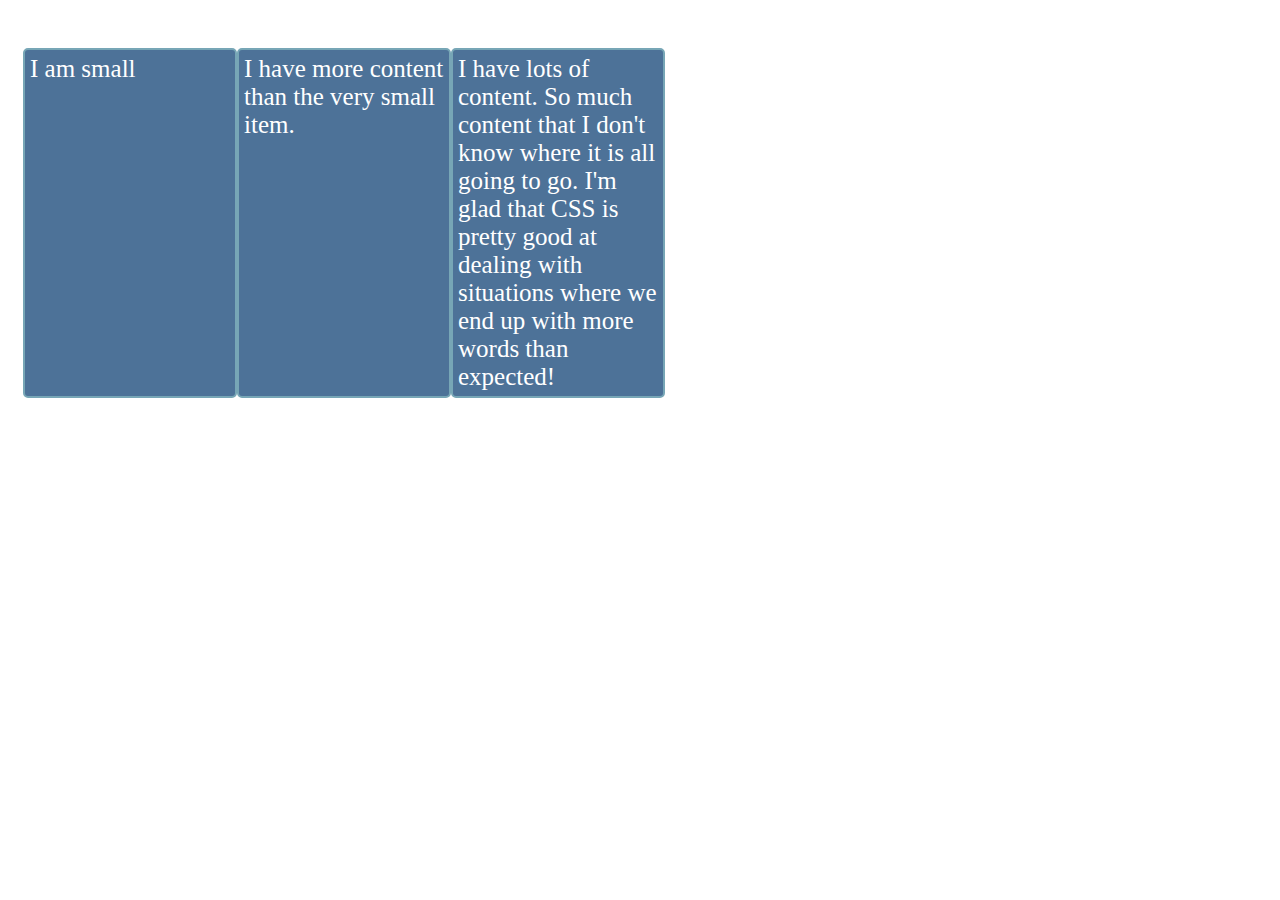
<file: flex.artem/2/index.html>
<!doctype html>
<html lang="en">

<head>
    <meta charset="utf-8">
    <title>Flexbox: Task 2</title>
    <link rel="stylesheet" href="style.css">

</head>

<body>
    <ul>
        <li>I am small</li>
        <li>I have more content than the very small item.</li>
        <li>I have lots of content. So much content that I don't know where it is all going to go. I'm glad that CSS is
            pretty good at dealing with situations where we end up with more words than expected!
        </li>
    </ul>
</body>

</html>
</file>
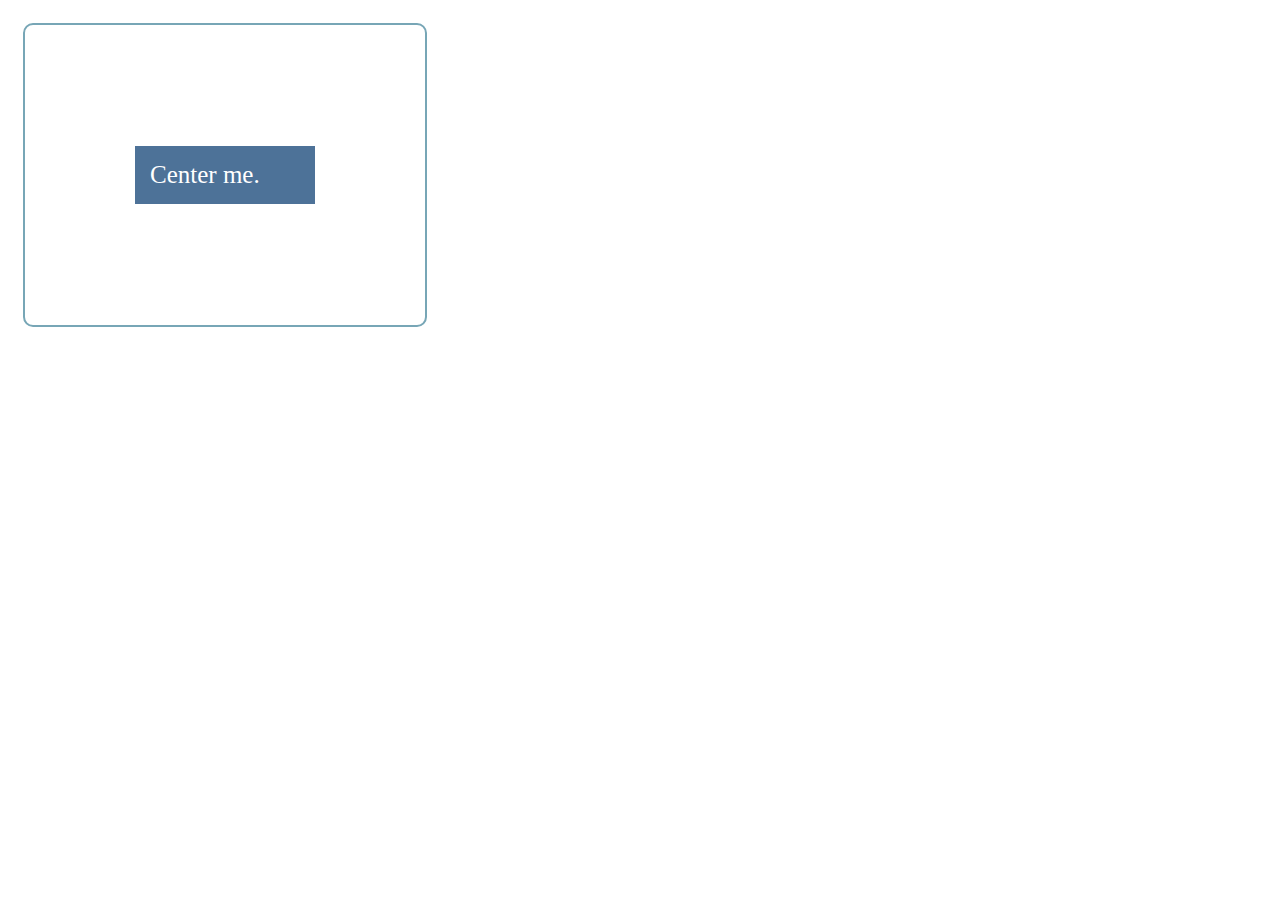
<file: flex.artem/3/index.html>
<!doctype html>
<html lang="en">

<head>
    <meta charset="utf-8">
    <title>Flexbox: Task 3</title>
    <link rel="stylesheet" href="style.css">
</head>

<body>
    <div class="ramka">
        <div class="text">Center me.</div>
    </div>
</body>

</html>
</file>
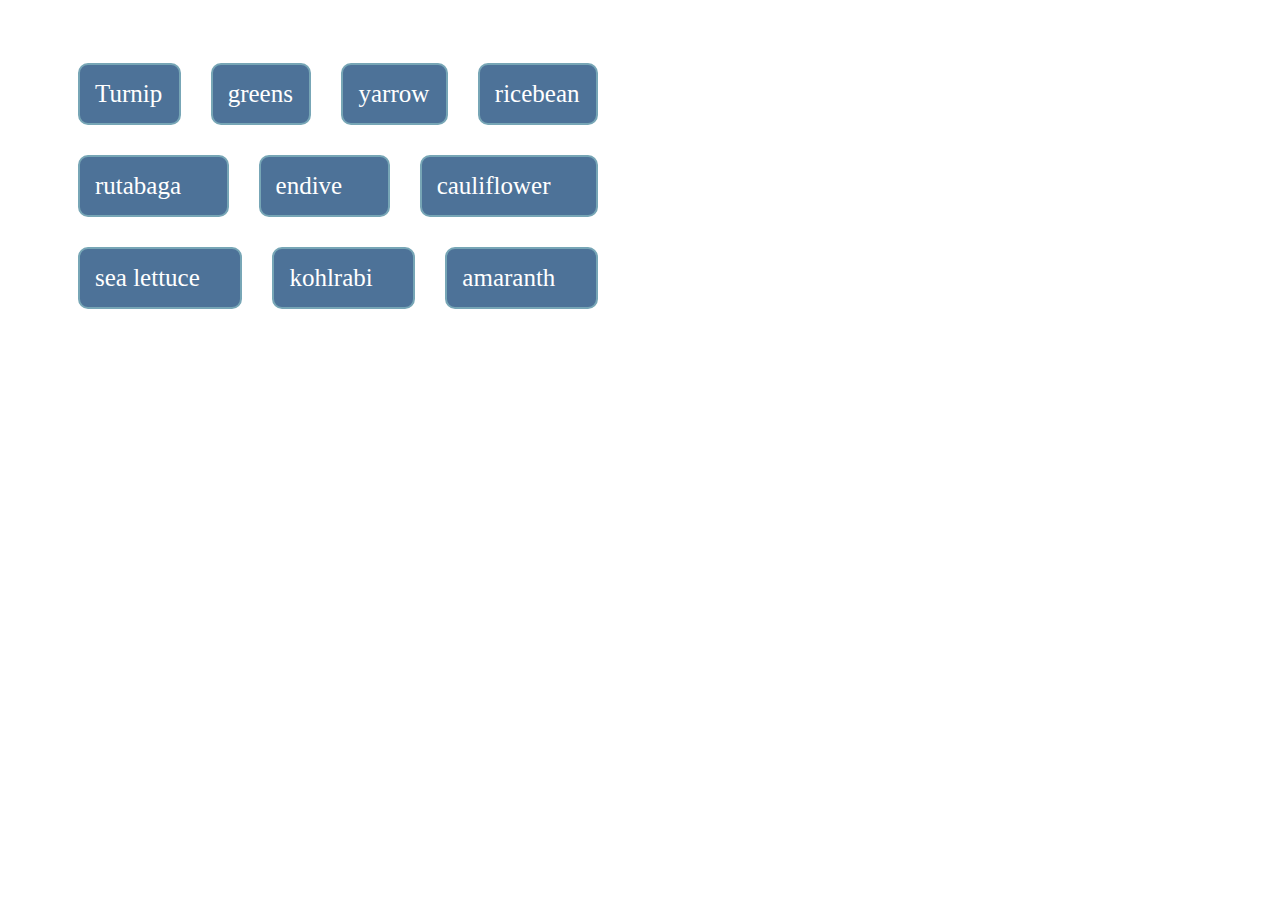
<file: flex.artem/4/index.html>
<!DOCTYPE html>
<html lang="en">
	<head>
		<meta charset="utf-8" />
		<title>Flexbox: Task 4</title>
		<link rel="stylesheet" href="style.css" />
	</head>

	<body>
		<ul>
			<li>Turnip</li>
			<li>greens</li>
			<li>yarrow</li>
			<li>ricebean</li>
			<li>rutabaga</li>
			<li>endive</li>
			<li>cauliflower</li>
			<li>sea lettuce</li>
			<li>kohlrabi</li>
			<li>amaranth</li>
		</ul>
	</body>
</html>
</file>
<file: flex.artem/2/style.css>
body {
	background-color: white;
	color: #333;
	font-size: 25px;
	padding: 15px;
}

ul {
	max-width: 700px;
	list-style: none;
	padding: 0;
	display: flex;
}

li {
	background-color: #4d7298;
	border: 2px solid #77a6b6;
	border-radius: 5px;
	color: white;
	padding: 5px;
	align-items: stretch;
	flex-basis: 200px;
}
</file>
<file: flex.artem/3/style.css>
body {
	background-color: white;
	color: #333;
	font-size: 25px;
	padding: 15px;
}

.ramka {
	border: 2px solid #77a6b6;
	border-radius: 10px;
	width: 400px;
	height: 300px;
	display: flex;
	align-items: center;
	justify-content: center;
}

.text {
	background-color: #4d7298;
	color: white;
	padding: 15px;
	width: 150px;
}
</file>
<file: flex.artem/4/style.css>
body {
	background-color: #fff;
	color: #333;
	font-size: 25px;
	padding: 15px;
}

ul {
	width: 550px;
	list-style: none;
	display: flex;
	flex-wrap: wrap;
}

li {
	background-color: #4d7298;
	border: 2px solid #77a6b6;
	border-radius: 10px;
	color: #fff;
	padding: 15px;
	margin: 15px;
	flex-grow: 1;
}
</file>
